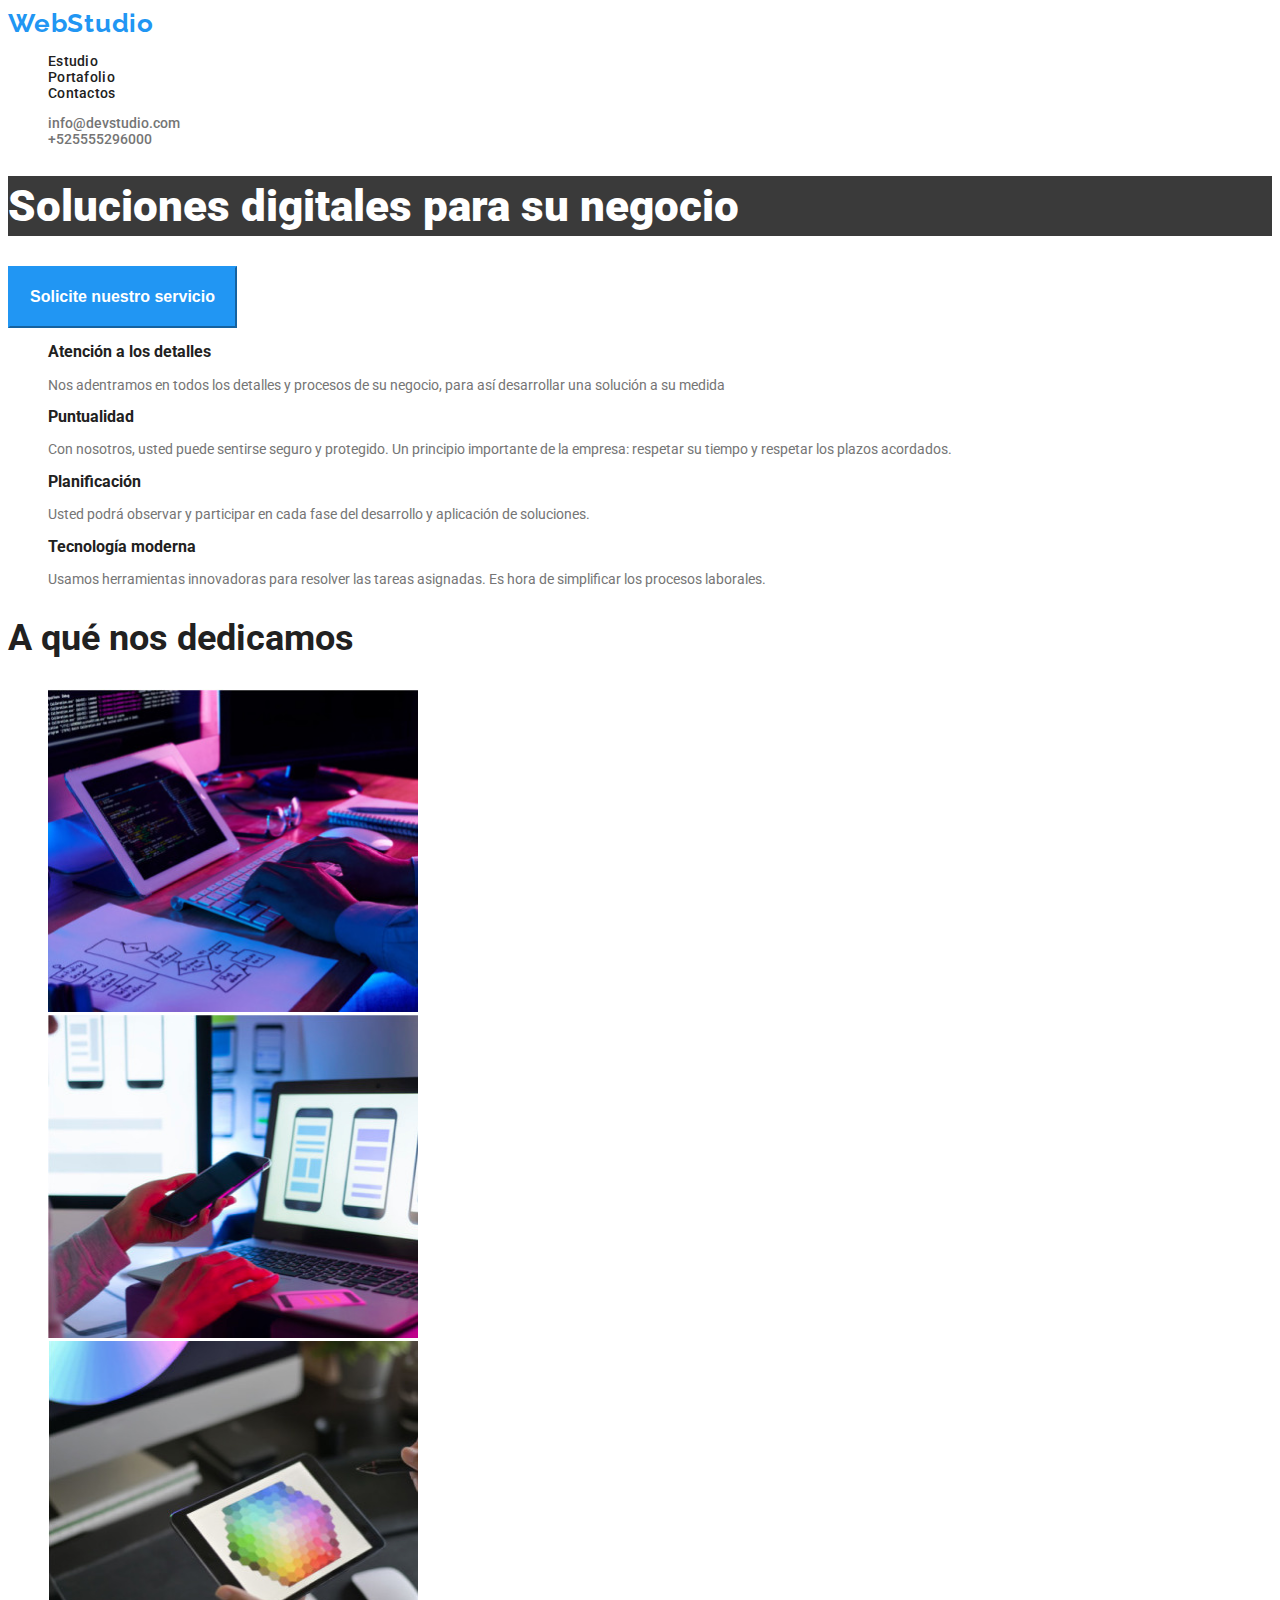
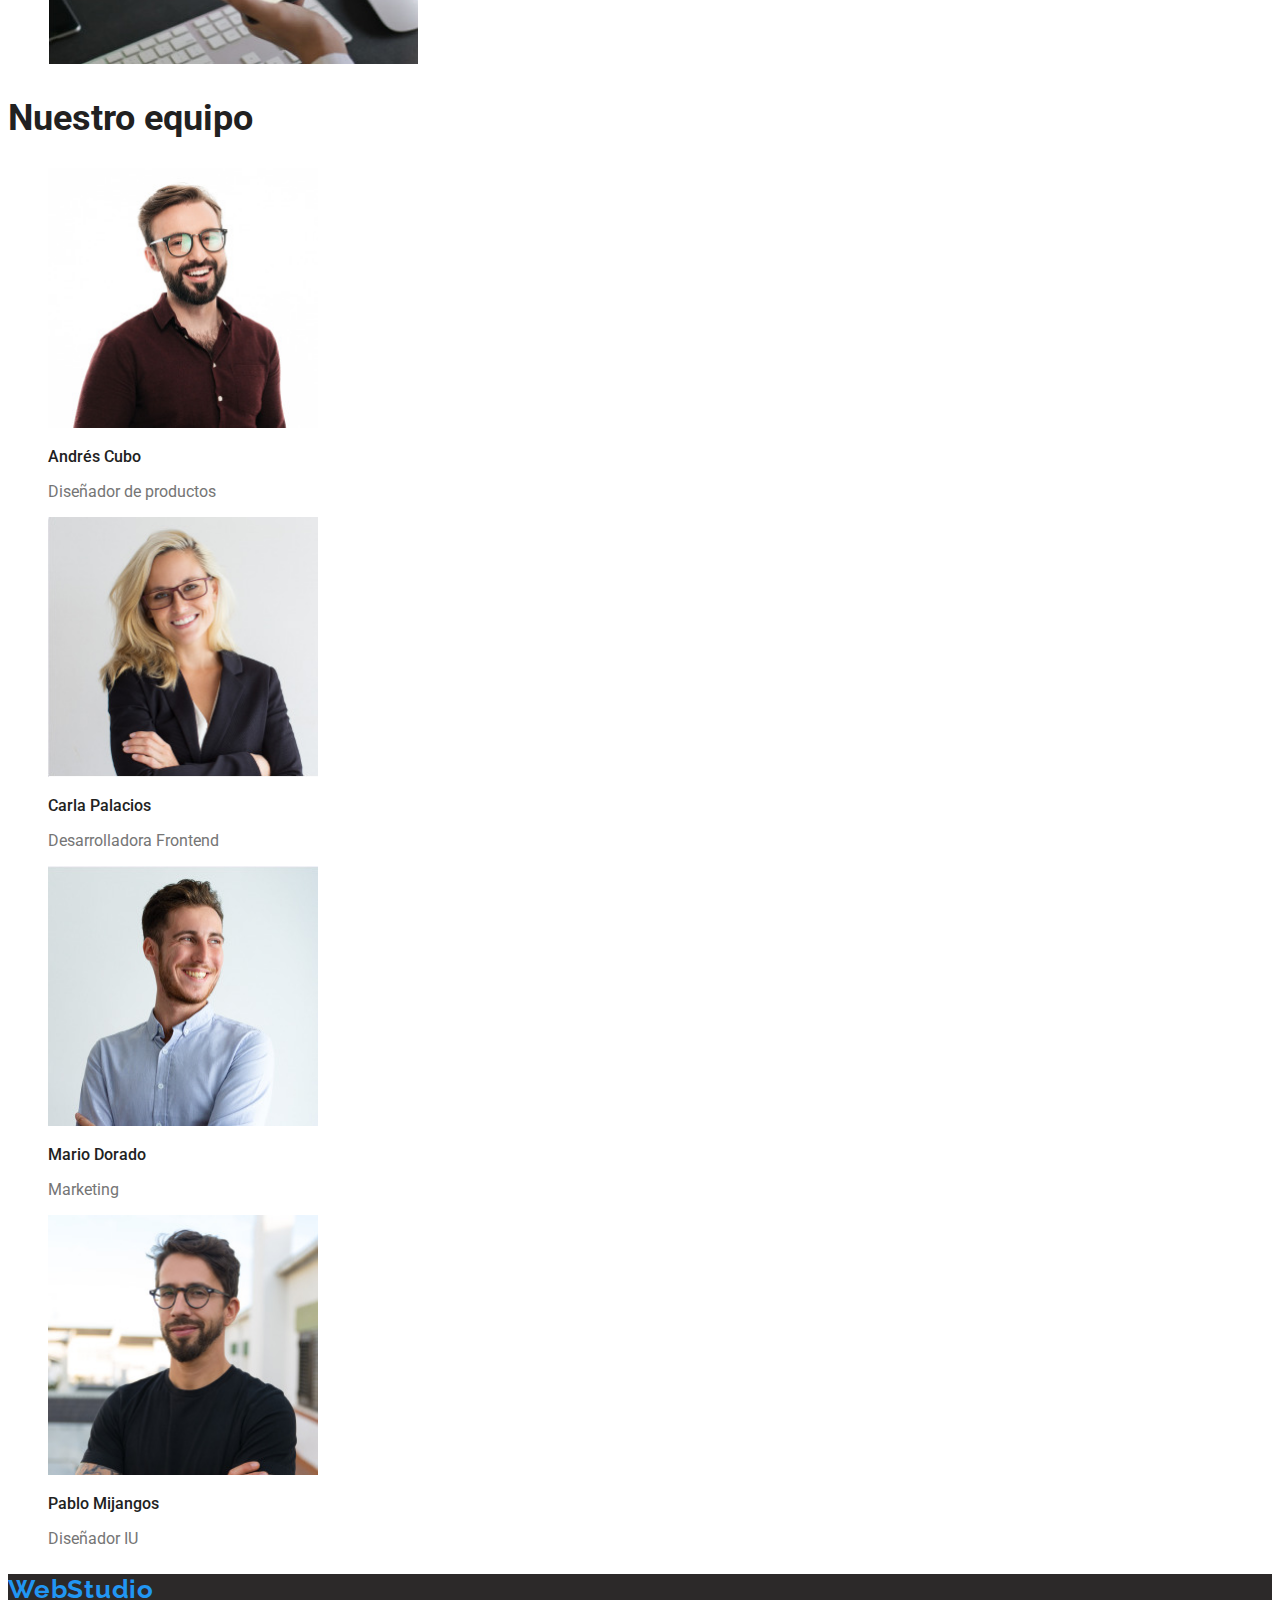
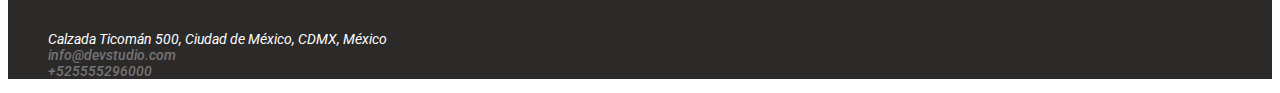
<file: index.html>
<!DOCTYPE html>
<html>

  <head>
    <link
      href="https://fonts.googleapis.com/css2?family=Roboto&display=swap"
      rel="stylesheet"
    />
    <link
      href="https://fonts.googleapis.com/css2?family=Raleway:wght@500&display=swap"
      rel="stylesheet"
    />
    <title>Modulo 2</title>
    <link rel="stylesheet" type="text/css" href="./css/style.css" />
  </head>

  <body>
    <header>
   <nav >
       
       <li><a class="logo" href="#Logo">WebStudio</a></li>
         <ul >
           <li><a class="nav-item" href="#Estudio">Estudio</a></li>
           <li><a class="nav-item" href="#Portafolio">Portafolio</a></li>
           <li><a class="nav-item" href="#Contactos">Contactos</a></li>
         </ul>
    
   
   </nav>
   
   <ul>
       <li>
        <a class="contact-nav-item" href="mailto:info@devstudio.com">info@devstudio.com</a>   
       </li>
   
       <li>
           <a class="contact-nav-item" href="tel:+525555296000">+525555296000</a>
       </li>
   </ul>
   
   <header>
   
   
       <main>
   
       <section class="portada" >
           <h1 class="main-title">Soluciones digitales para su negocio</h1>
           <button class="button1">Solicite nuestro servicio</button>
       </section>
   
   <section id="characteristics">
       <ul>
           <li>
               <h3 class="characteristics-subtitle">Atención a los detalles</h3>
               <p class="characteristics-text">Nos adentramos en todos los detalles y procesos de su negocio, para así desarrollar una solución a su medida</p>
           </li> 
           <li>
               <h3 class="characteristics-subtitle">Puntualidad</h3>
               <p class="characteristics-text">Con nosotros, usted puede sentirse seguro y protegido. Un principio importante de la empresa: respetar su tiempo y respetar los plazos acordados.</p>
           </li>
           <li>
               <h3 class="characteristics-subtitle">Planificación</h3>
               <p class="characteristics-text">Usted podrá observar y participar en cada fase del desarrollo y aplicación de soluciones.</p>
           </li>
           <li>
               <h3 class="characteristics-subtitle">Tecnología moderna</h3>
               <p class="characteristics-text">Usamos herramientas innovadoras para resolver las tareas asignadas. Es hora de simplificar los procesos laborales.</p>
           </li>
       </ul>
       
      </section>
   
   
    <section class="services">
   <h2 class="section-title">A qué nos dedicamos</h2>
   <ul>
       <li>
           <img src = "./images/1.jpg" alt="creación de paginas web" width="370" height="323">
       </li>
       <li>
           <img src = "./images/2.jpg" alt="creación de aplicaciones" width="370" height="323">
       </li>
       <li>
           <img src = "./images/3.jpg" alt="diseño de interfaces" width="370" height="323">
       </li>
   </ul>
   </section>
   
   
   <section class="personas">
       <h2 class="section-title">Nuestro equipo</h2>
   
      <ul>
       <li>
           <img src = "./images/andres.jpg" alt="diseño de interfaces" width="270" height="260">
           <h3 class="personas-names">Andrés Cubo</h3>
           <p class="personas-description">Diseñador de productos</p>
       </li>
       <li>
           <img src = "./images/carla.jpg" alt="diseño de interfaces" width="270" height="260">
           <h3 class="personas-names">Carla Palacios</h3>
           <p class="personas-description">Desarrolladora Frontend</p>
       </li>
       <li>
           <img src = "./images/mario.jpg" alt="diseño de interfaces" width="270" height="260">
           <h3 class="personas-names">Mario Dorado</h3>
           <p class="personas-description">Marketing</p>
       </li> 
       <li>
           <img src = "./images/pablo.jpg" alt="diseño de interfaces" width="270" height="260">
           <h3 class="personas-names">Pablo Mijangos</h3>
           <p class="personas-description">Diseñador IU</p>
       </li>
       </ul>
   </section>

   </main>
   
   <footer>
       <section class="footer">
               <h3 class="logo">WebStudio</h3>
               <address>
                   <ul>
                       <li>
                           <a class="adress" href="https://maps.app.goo.gl/fdQXdNwWjb5CJT1b7" rel="noopener noreferrer" target="_blank">Calzada Ticomán 500, Ciudad de México, CDMX, México</a>
                       </li>
                       <li>
                           <a class="contact-nav-item" href="mailto:info@devstudio.com">info@devstudio.com</a>   
                        </li>
                      
                        <li>
                            <a class="contact-nav-item" href="tel:+525555296000">+525555296000</a>
                        </li>
                   </ul>
               </address>
           </section>
   </footer>
   
  </body>

</html>
</file>
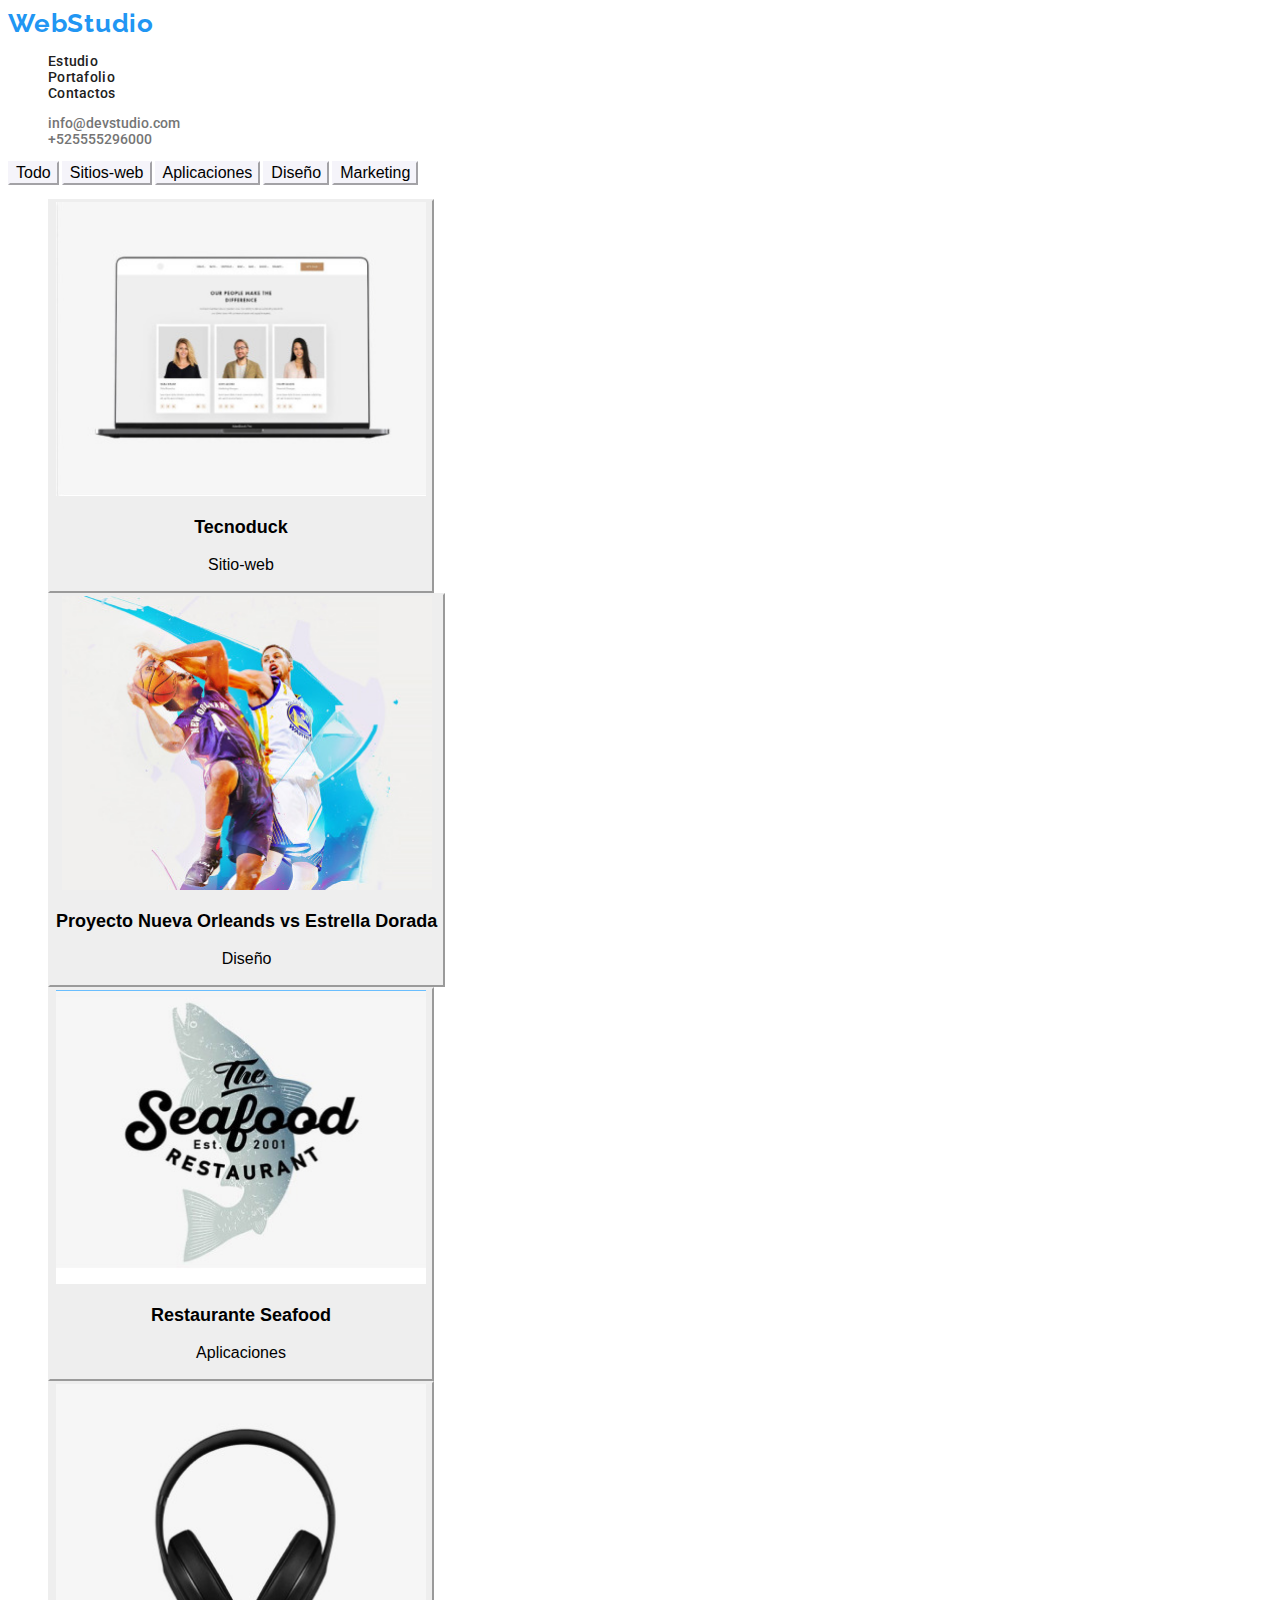
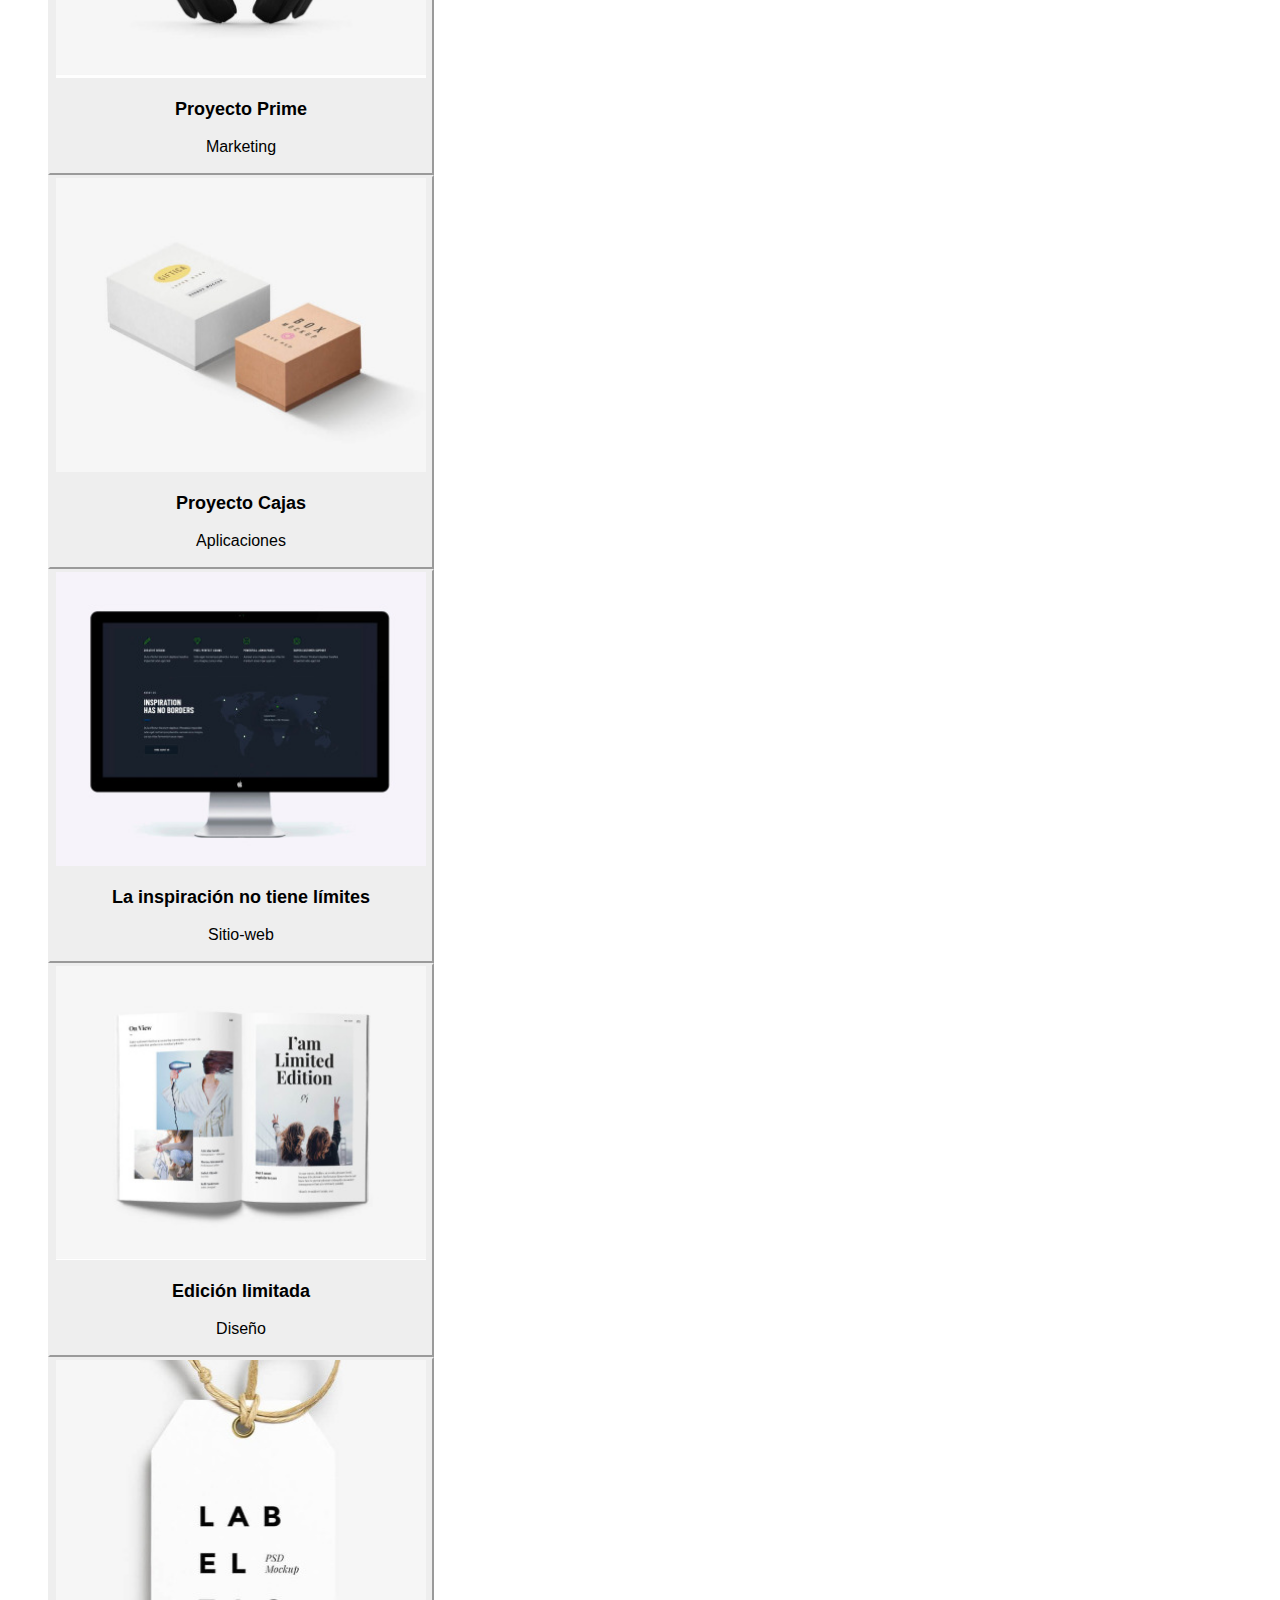
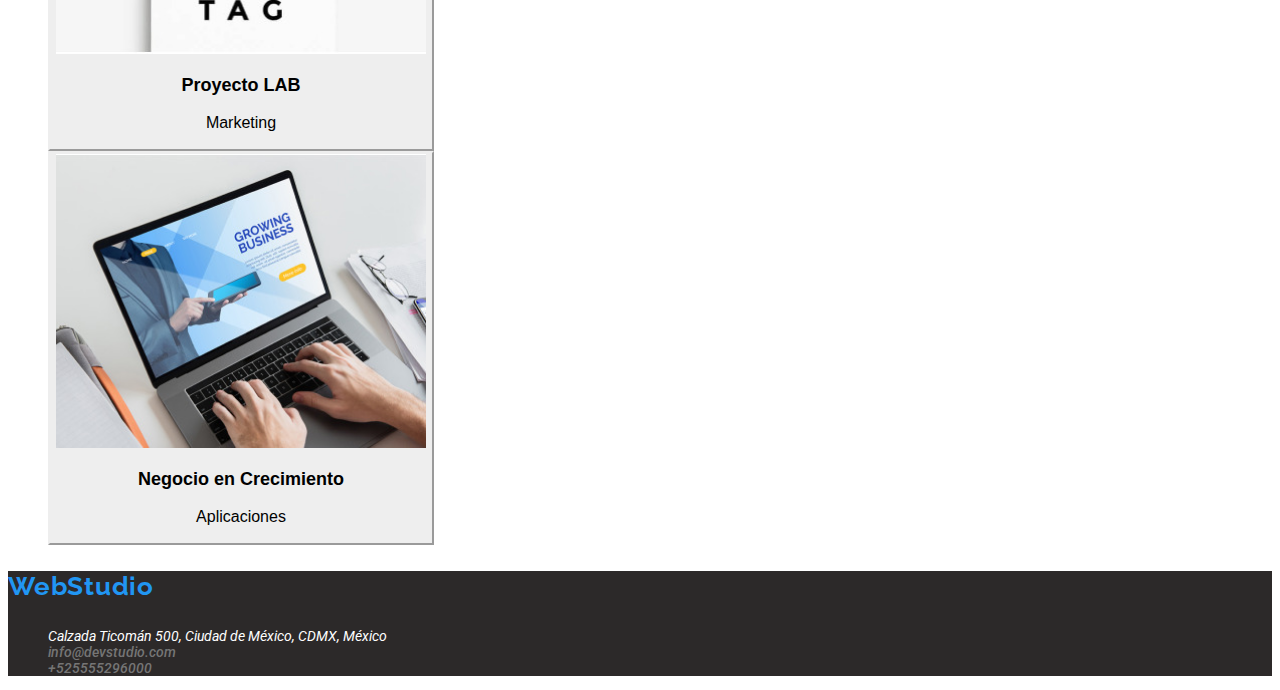
<file: portafolio.html>
<!DOCTYPE html>
<html lang="en">
<head>
    <meta charset="UTF-8">
    <link href="https://fonts.googleapis.com/css2?family=Roboto&display=swap" rel="stylesheet">
    <link href="https://fonts.googleapis.com/css2?family=Raleway:wght@500&display=swap" rel="stylesheet">
    <title> Modulo 1 </title>
<link rel="stylesheet" type="text/css" href="./css/style-portafolio.css">
</head>


<body>
    <header>
   <nav >
       
       <li><a class="logo" href="#Logo">WebStudio</a></li>
         <ul >
           <li><a class="nav-item" href="#Estudio">Estudio</a></li>
           <li><a class="nav-item" href="#Portafolio">Portafolio</a></li>
           <li><a class="nav-item" href="#Contactos">Contactos</a></li>
         </ul>
    
   
   </nav>
   
   <ul>
       <li>
        <a class="contact-nav-item" href="mailto:info@devstudio.com">info@devstudio.com</a>   
       </li>
   
       <li>
           <a class="contact-nav-item" href="tel:+525555296000">+525555296000</a>
       </li>
   </ul>
   
   <header>
   


<main>


    <section class="buttons">
        <button class="button-portafolio">Todo</button>
        <button class="button-portafolio">Sitios-web</button>
        <button class="button-portafolio">Aplicaciones</button>
        <button class="button-portafolio" >Diseño</button>
        <button class="button-portafolio">Marketing</button>
    </section>

<section class="proyects">

<ul>
    <li>
        <button class="button-proyect">
            <img class="image-proyect" src = "./images/tecnoduck.jpg" alt="tecnoduck" width="370" height="294">
            <h3 class="proyect-name">Tecnoduck</h3>
            <p class="proyect-type">Sitio-web</p>
        </button>
    </li>
 

   <li>
        <button class="button-proyect">
        <img class="image-proyect" src = "./images/poster.jpg" alt="Proyecto Nueva Orleands vs Estrella Dorada" width="370" height="294">
        <h3 class="proyect-name">Proyecto Nueva Orleands vs Estrella Dorada</h3>
        <p class="proyect-type">Diseño</p>
        </button>
    </li>

   <li>
        <button class="button-proyect">
        <img class="image-proyect" src = "./images/restaurantw.jpg" alt="Restaurante Seafood" width="370" height="294">
        <h3 class="proyect-name">Restaurante Seafood</h3>
        <p class="proyect-type">Aplicaciones</p>
    </button>
</li>



  <li>
        <button class="button-proyect">
        <img class="image-proyect" src = "./images/prime.jpg" alt="Proyecto Prime" width="370" height="294">
        <h3 class="proyect-name">Proyecto Prime</h3>
        <p class="proyect-type">Marketing</p>
    </button>
</li>

<li>
        <button class="button-proyect">
        <img class="image-proyect" src = "./images/cajas2.jpg" alt="Proyecto Cajas" width="370px" height="294px">
        <h3 class="proyect-name">Proyecto Cajas</h3>
        <p class="proyect-type">Aplicaciones</p>
    </button>
  </li>

    <li>
       <button class="button-proyect">
        <img class="image-proyect" src = "./images/inspiracion.jpg" alt="La inspiración no tiene límites" width="370" height="294">
        <h3 class="proyect-name">La inspiración no tiene límites</h3>
        <p class="proyect-type">Sitio-web</p>
    </button> 
</li>



<li>
        <button class="button-proyect">
        <img class="image-proyect" src = "./images/limitada.jpg" alt="Edición limitada" width="370" height="294">
        <h3 class="proyect-name">Edición limitada</h3>
        <p class="proyect-type">Diseño</p>
    </button>
</li>

<li>
        <button class="button-proyect">
        <img class="image-proyect" src = "./images/proyectolab.jpg" alt="Proyecto LAB" width="370" height="294">
        <h3 class="proyect-name">Proyecto LAB</h3>
        <p class="proyect-type">Marketing</p>
    </button>
</li>

<li>
        <button class="button-proyect">
        <img class="image-proyect" src = "./images/crecimiento.jpg" alt="Negocio en Crecimiento" width="370" height="294">
        <h3 class="proyect-name">Negocio en Crecimiento</h3>
        <p class="proyect-type">Aplicaciones</p>
    </button>
</li>

</ul>
</section>

</main>



<footer>
    <section class="footer">
            <h3 class="logo">WebStudio</h3>
            <address>
                <ul>
                    <li>
                        <a class="adress" href="https://maps.app.goo.gl/fdQXdNwWjb5CJT1b7" rel="noopener noreferrer" target="_blank">Calzada Ticomán 500, Ciudad de México, CDMX, México</a>
                    </li>
                    <li>
                        <a class="contact-nav-item" href="mailto:info@devstudio.com">info@devstudio.com</a>   
                     </li>
                   
                     <li>
                         <a class="contact-nav-item" href="tel:+525555296000">+525555296000</a>
                     </li>
                </ul>
            </address>
        </section>
</footer>

</body>

</html>
</file>
<file: css/style.css>
body {
  background-color: rgb(255, 255, 255);
  font-family: "Roboto", sans-serif;
  font-size: 14px;
  font-weight: 400;
  line-height: 24px;
  font-style: normal;
  line-height: normal;
  color: rgba(33, 33, 33, 1);
}

:root {
  --brand-color: rgba(33, 150, 243, 1);
  --normal-color: rgba(33, 33, 33, 1);
  --light-text-color: rgba(117, 117, 117, 1);
}

ul {
  list-style: none;
}

a {
  color: currentColor;
  text-decoration: none;
}

header {
  background-color: rgb(255, 255, 255);
}

.logo {
  font-family: Raleway;
  font-size: 26px;
  font-weight: 700;
  line-height: 31px;
  letter-spacing: 0.03em;
  color: var(--brand-color);
  text-decoration: none;
}

.nav-item {
  font-weight: 500;
  line-height: 16px;
  letter-spacing: 0.02em;
  color: var(--normal-color);
}

.nav-item:hover {
  color: var(--brand-color);
}

.contact-nav-item {
  font-weight: 500;
  line-height: 16px;
  color: var(--light-text-color);
}

.contact-nav-item:hover {
  color: var(--brand-color);
}

.main-title {
  background-color: #000000c5;
  color: white;
  font-size: 44px;
  font-weight: 900;
  line-height: 60px;
}

.button1 {
  background-color: var(--brand-color);
  padding: 20px;
  color: white;
  font-weight: 700;
  font-size: 16px;
  border-color: var(--brand-color);
  cursor: pointer;
}

.characteristics-subtitle {
  font-weight: 700;
  line-height: 16px;
}

.characteristics-text {
  color: var(--light-text-color);
}

.section-title {
  font-size: 36px;
  font-weight: 700;
}

.personas-names {
  font-size: 16px;
  font-weight: 500;
}

.personas-description {
  font-size: 16px;
  color: var(--light-text-color);
}

.footer {
  background-color: rgb(44, 41, 41);
}

.adress {
  color: rgba(255, 255, 255, 1);
}
</file>
<file: css/style-portafolio.css>
body {
  background-color: rgb(255, 255, 255);
  font-family: "Roboto", sans-serif;
  font-size: 14px;
  font-weight: 400;
  line-height: 24px;
  font-style: normal;
  line-height: normal;
  color: rgba(33, 33, 33, 1);
}

:root {
  --brand-color: rgba(33, 150, 243, 1);
  --normal-color: rgba(33, 33, 33, 1);
  --light-text-color: rgba(117, 117, 117, 1);
}

ul {
  list-style: none;
}

a {
  color: currentColor;
  text-decoration: none;
}

header {
  background-color: rgb(255, 255, 255);
}

.logo {
  font-family: Raleway;
  font-size: 26px;
  font-weight: 700;
  line-height: 31px;
  letter-spacing: 0.03em;
  color: var(--brand-color);
  text-decoration: none;
}

.nav-item {
  font-weight: 500;
  line-height: 16px;
  letter-spacing: 0.02em;
  color: var(--normal-color);
}

.nav-item:hover {
  color: var(--brand-color);
}

.contact-nav-item {
  font-weight: 500;
  line-height: 16px;
  color: var(--light-text-color);
}

.contact-nav-item:hover {
  color: var(--brand-color);
}

.button-portafolio {
  font-size: 16px;
  font-weight: 500;
  background-color: rgba(245, 244, 250, 1);
  border-color: rgba(245, 244, 250, 1);
  cursor: pointer;
}

.button-portafolio:hover {
  background-color: var(--brand-color);
}

.button-proyect {
  background-color: rgba(238, 238, 238, 1);
  border-color: rgba(238, 238, 238, 1);
  cursor: pointer;
}

.proyect-name {
  font-size: 18px;
  font-weight: 700;
}

.proyect-type {
  font-size: 16px;
  font-weight: 400;
}

.footer {
  background-color: rgb(44, 41, 41);
}

.adress {
  color: rgba(255, 255, 255, 1);
}
</file>
